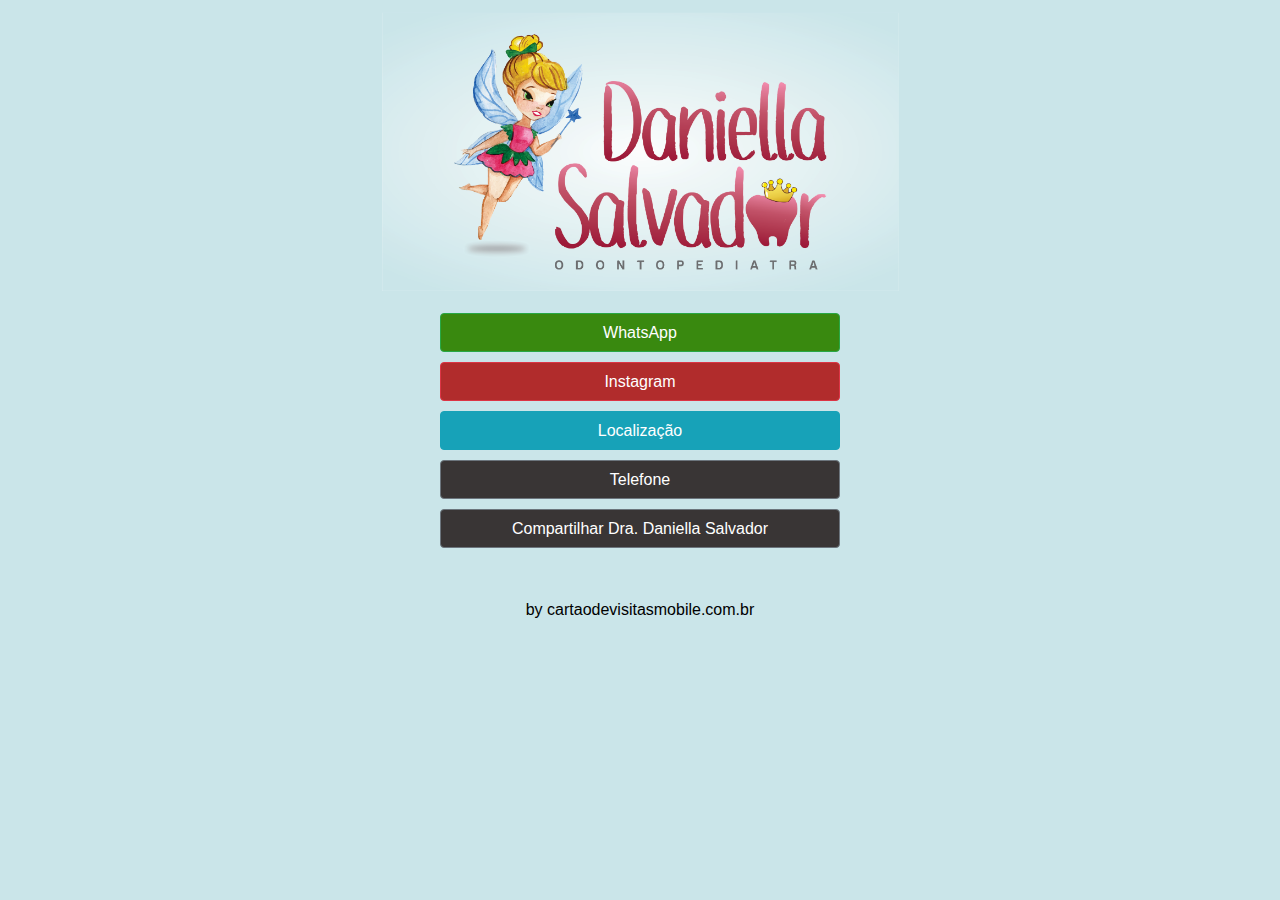
<file: index.html>
<!doctype html>
<html>

<head>

    <!-- Global site tag (gtag.js) - Google Analytics -->
    <script async src="https://www.googletagmanager.com/gtag/js?id=UA-113411563-25"></script>
    <script>
        window.dataLayer = window.dataLayer || [];

        function gtag() {
            dataLayer.push(arguments);
        }
        gtag('js', new Date());

        gtag('config', 'UA-113411563-25');
    </script>

    <meta charset="UTF-8">
    <meta name="language" content="pt-br">
    <meta property="og:title" content="Daniella Salvador - Odontopediatra">
    <meta property="og:image" content="http://uploaddeimagens.com.br/images/001/322/891/original/avatar.png?1520603976">

    <meta name="viewport" content="width=device-width, initial-scale=1, shrink-to-fit=no">
    <title>Daniella Salvador</title>
    <link rel="stylesheet" href="css/reset.css">
    <link rel="stylesheet" href="https://maxcdn.bootstrapcdn.com/bootstrap/4.0.0/css/bootstrap.min.css" integrity="sha384-Gn5384xqQ1aoWXA+058RXPxPg6fy4IWvTNh0E263XmFcJlSAwiGgFAW/dAiS6JXm" crossorigin="anonymous">
    <link rel="stylesheet" href="css/stilo.css">
    <link rel="apple-touch-icon" sizes="180x180" href="img/apple-touch-icon.png">
    <link rel="icon" type="image/png" sizes="32x32" href="img/favicon-32x32.png">
    <link rel="icon" type="image/png" sizes="16x16" href="img/favicon-16x16.png">
    <link rel="manifest" href="imgmanifest.json">
    <link rel="mask-icon" href="img/safari-pinned-tab.svg" color="#5bbad5">
    <meta name="theme-color" content="#ffffff">

</head>

<body>
    <div class="container-fluid divcenter">

        <img src="img/logo.png" class="img-fluid logo" alt="Responsive image">

        <div class="divconteudo">
            <a href="https://api.whatsapp.com/send?phone=5562981981118" target="_blank">
                <div class="btn btn-success divlinks zapzapcolor">WhatsApp
                </div>
            </a>
        </div>


        <div class="divconteudo">
            <a href="https://www.instagram.com/dra_daniellasalvador" target="_blank">
                <div class="btn btn-danger divlinks instacolor">Instagram
                </div>
            </a>
        </div>
        <!--
        <div class="divconteudo">
            <a href="link" target="_blank">
                <div class="btn btn-primary divlinks facecolor">Facebook
                </div>
            </a>
        </div>
-->
        <div class="divconteudo">
            <a href="https://goo.gl/maps/3QcteygndAC2" target="_blank">
                <div class="btn btn-info divlinks">Localização
                </div>
            </a>
        </div>

        <div class="divconteudo">
            <a href="tel:06241410448" target="_blank">
                <div class="btn btn-secondary divlinks sitetelyoutubecomp">Telefone</div>
            </a>
        </div>
        <!--
        <div class="divconteudo">
            <a href="link" target="_blank">
                <div class="btn btn-secondary divlinks sitetelyoutubecomp">Site</div>
            </a>
        </div>

        <div class="divconteudo">
            <a href="link" target="_blank">
                <div class="btn btn-secondary divlinks sitetelyoutubecomp">Youtube</div>
            </a>
        </div>
-->
        <div class="divconteudo">
            <a href='whatsapp://send?text=*Cartão de Visitas Mobile - Dra. Daniella Salvador:* http://dradaniellasalvador.meucvm.com.br'>
                <div class="btn btn-secondary divlinks sitetelyoutubecomp">Compartilhar Dra. Daniella Salvador</div>
            </a>
        </div>

        <div class="divpropaganda">
            <a href="http://www.cartaodevisitasmobile.com.br" id="link" target="_blank">by cartaodevisitasmobile.com.br</a>

        </div>
    </div>


</body>

</html>
</file>
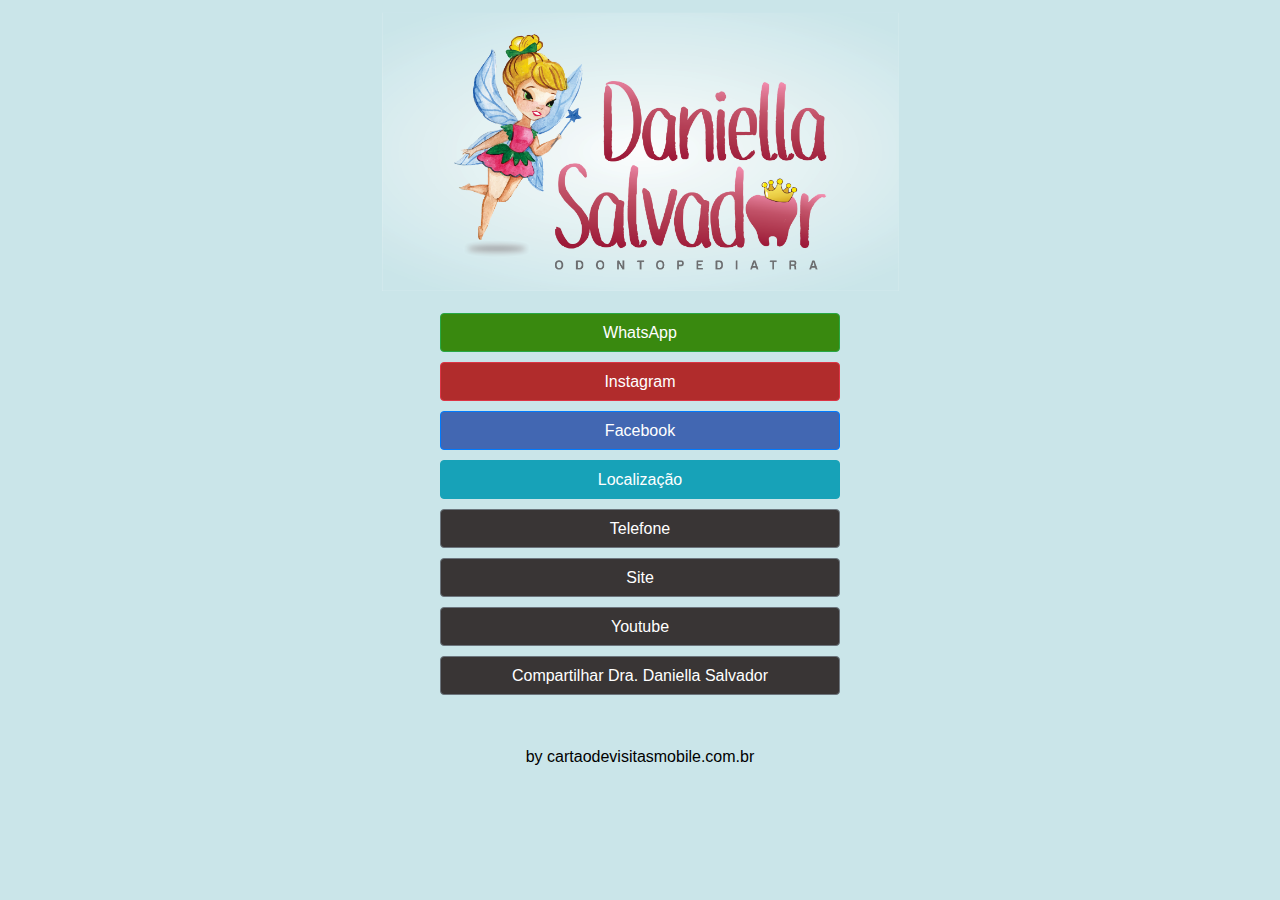
<file: LICENSE.md/index.html>
<!doctype html>
<html>

<head>


    <meta charset="UTF-8">
    <meta name="language" content="pt-br">
    <meta property="og:title" content="Daniella Salvador - Odontopediatra">
    <meta property="og:image" content="https://uploaddeimagens.com.br/images/001/322/822/original/Group_1.png?1520602327">

    <meta name="viewport" content="width=device-width, initial-scale=1, shrink-to-fit=no">
    <title>Daniella Salvador</title>
    <link rel="stylesheet" href="css/reset.css">
    <link rel="stylesheet" href="https://maxcdn.bootstrapcdn.com/bootstrap/4.0.0/css/bootstrap.min.css" integrity="sha384-Gn5384xqQ1aoWXA+058RXPxPg6fy4IWvTNh0E263XmFcJlSAwiGgFAW/dAiS6JXm" crossorigin="anonymous">
    <link rel="stylesheet" href="css/stilo.css">
    <link rel="apple-touch-icon" sizes="180x180" href="img/apple-touch-icon.png">
    <link rel="icon" type="image/png" sizes="32x32" href="img/favicon-32x32.png">
    <link rel="icon" type="image/png" sizes="16x16" href="img/favicon-16x16.png">
    <link rel="manifest" href="imgmanifest.json">
    <link rel="mask-icon" href="img/safari-pinned-tab.svg" color="#5bbad5">
    <meta name="theme-color" content="#ffffff">

</head>

<body>
    <div class="container-fluid divcenter">

        <img src="img/logo.png" class="img-fluid logo" alt="Responsive image">

        <div class="divconteudo">
            <a href="https://api.whatsapp.com/send?phone=55629tel" target="_blank">
                <div class="btn btn-success divlinks zapzapcolor">WhatsApp
                </div>
            </a>
        </div>


        <div class="divconteudo">
            <a href="link" target="_blank">
                <div class="btn btn-danger divlinks instacolor">Instagram
                </div>
            </a>
        </div>

        <div class="divconteudo">
            <a href="link" target="_blank">
                <div class="btn btn-primary divlinks facecolor">Facebook
                </div>
            </a>
        </div>

        <div class="divconteudo">
            <a href="linklocalizacao" target="_blank">
                <div class="btn btn-info divlinks">Localização
                </div>
            </a>
        </div>

        <div class="divconteudo">
            <a href="tel:06200000000" target="_blank">
                <div class="btn btn-secondary divlinks sitetelyoutubecomp">Telefone</div>
            </a>
        </div>

        <div class="divconteudo">
            <a href="link" target="_blank">
                <div class="btn btn-secondary divlinks sitetelyoutubecomp">Site</div>
            </a>
        </div>

        <div class="divconteudo">
            <a href="link" target="_blank">
                <div class="btn btn-secondary divlinks sitetelyoutubecomp">Youtube</div>
            </a>
        </div>

        <div class="divconteudo">
            <a href='whatsapp://send?text=*Cartão de Visitas Mobile - Dra. Daniella Salvador:* http://dradaniellasalvador.meucvm.com.br'>
                <div class="btn btn-secondary divlinks sitetelyoutubecomp">Compartilhar Dra. Daniella Salvador</div>
            </a>
        </div>

        <div class="divpropaganda">
            <a href="http://www.cartaodevisitasmobile.com.br" id="link" target="_blank">by cartaodevisitasmobile.com.br</a>

        </div>
    </div>


</body>

</html>
</file>
<file: css/stilo.css>
.logo {
    width: 550px;
}

.divlinks {
    width: 100%;
    max-width: 400px;
    text-align: center;
    line-height: 25px;
}

.divcenter {
    text-align: center;
}

.divconteudo {
    margin: 10px;
}

.divpropaganda {
    margin-top: 50px;

}

#link {
    color: #000000;
}

body {
    background-color: #CAE5E9;
}

.sitetelyoutubecomp {
    background-color: rgb(57, 53, 53);
}

.zapzapcolor {
    background-color: #39890f;
}

.instacolor {
    background-color: #b12c2c;
}

.facecolor {
    background-color: #4267B2;
}
</file>
<file: LICENSE.md/css/stilo.css>
.logo {
    width: 550px;
}

.divlinks {
    width: 100%;
    max-width: 400px;
    text-align: center;
    line-height: 25px;
}

.divcenter {
    text-align: center;
}

.divconteudo {
    margin: 10px;
}

.divpropaganda {
    margin-top: 50px;

}

#link {
    color: #000000;
}

body {
    background-color: #CAE5E9;
}

.sitetelyoutubecomp {
    background-color: rgb(57, 53, 53);
}

.zapzapcolor {
    background-color: #39890f;
}

.instacolor {
    background-color: #b12c2c;
}

.facecolor {
    background-color: #4267B2;
}
</file>
